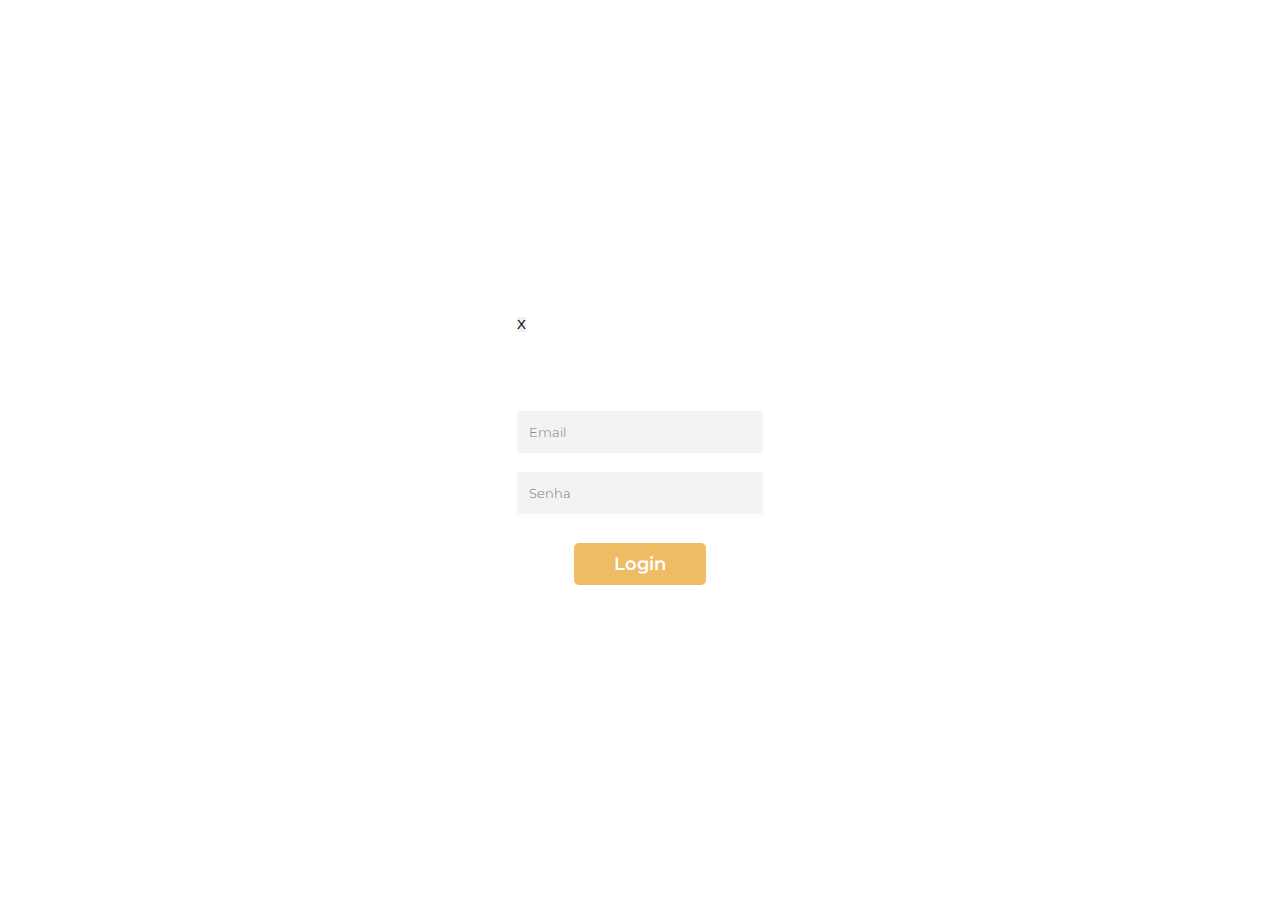
<file: src/pages/login.html>
<!DOCTYPE html>
<html lang="en">

<head>
    <meta charset="UTF-8">
    <meta http-equiv="X-UA-Compatible" content="IE=edge">
    <meta name="viewport" content="width=device-width, initial-scale=1.0">

    <link rel="stylesheet" href="../styles/styleForm.css">
    <script type="module" src="../appLogin.js" defer></script>
    <title>Login</title>
</head>

<body>
    <main class="main--login"></main>
</body>

</html>
</file>
<file: src/styles/styleForm.css>
@import "./reset.css";
@import "./root.css";
@import "./modal.css";
@import "./form.css";
</file>
